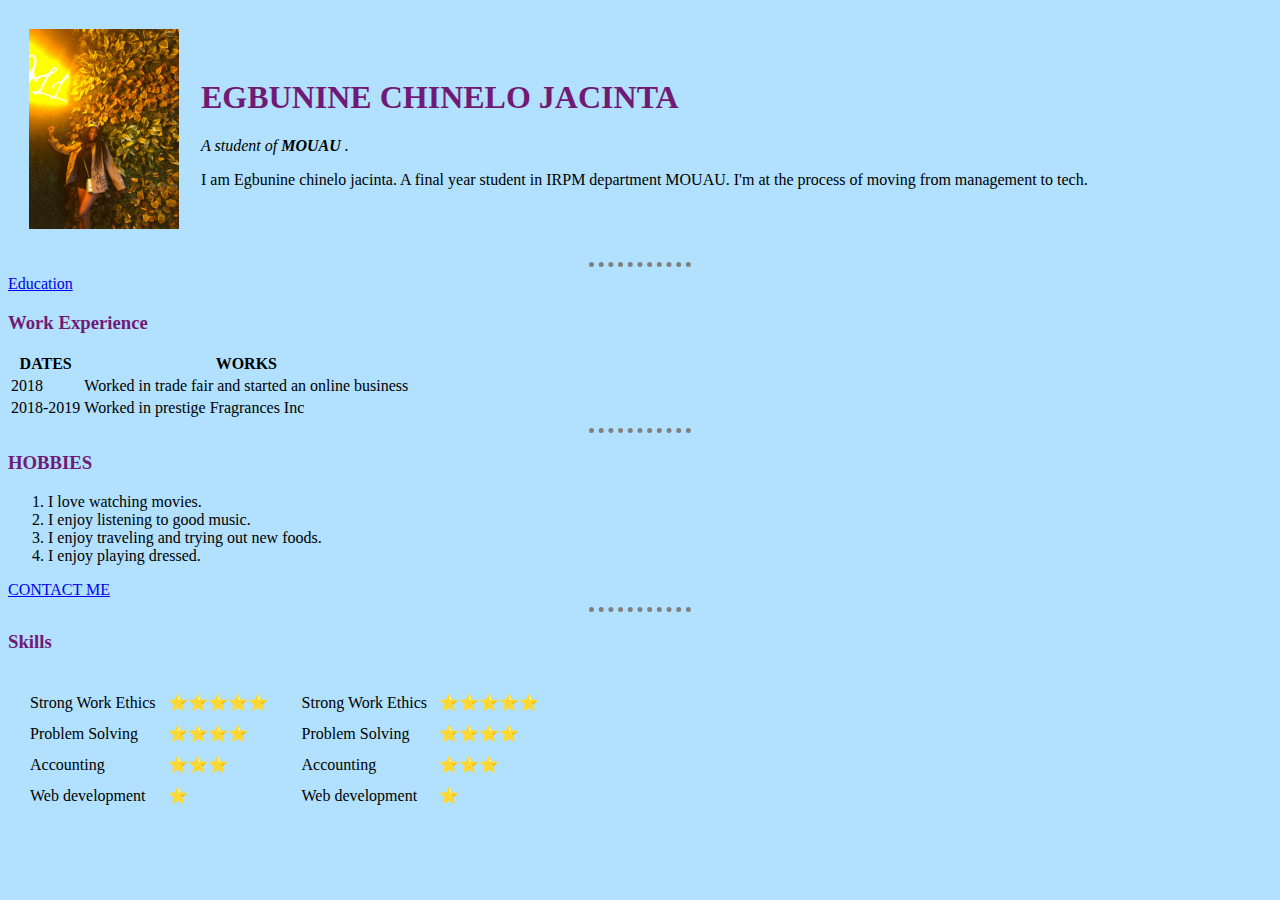
<file: index.html>
<!DOCTYPE html>
<html lang="en" dir="ltr">

<head>
  <meta charset="utf-8">
  <title>Egbunine chinelo</title>
  <link rel="stylesheet" href="css/styles.css">

  <style>


    img {
      height: 200px;
    }
  </style>
</head>

<body>
  <table cellspacing="20">
    <tr>
      <td><img src="whatsapp/image.jpeg" alt="Egbunine chinelo profie picture"></td>
      <td>
        <h1>EGBUNINE CHINELO JACINTA</h1>
        <p>
          <em> A student of <strong>MOUAU</strong> .
          </em>
        </p>
        <P>
          I am Egbunine chinelo jacinta. A final year student in IRPM department MOUAU.
          I'm at the process of moving from management to tech. </P>
      </td>
    </tr>

  </table>

  <hr>
  <a href="EDUCATION.html">Education</a>
  <h3>Work Experience</h3>
  <table>
    <thead>
      <tr>
        <th>DATES</th>
        <th>WORKS</th>
      </tr>

    </thead>
    <tbody>
      <tr>
        <td>2018</td>
        <td>Worked in trade fair and started an online business</td>
      </tr>
      <tr>
        <td>2018-2019</td>
        <td>Worked in prestige Fragrances Inc</td>
      </tr>
    </tbody>

  </table>
  <hr>
  <h3>HOBBIES</h3>
  <ol>
    <li>I love watching movies.</li>
    <li>I enjoy listening to good music.</li>
    <li>I enjoy traveling and trying out new foods. </li>
    <li>I enjoy playing dressed.</li>
  </ol>
  <a href="Contact address.html">CONTACT ME</a>
  <hr>
  <h3>Skills</h3>
  <table cellspacing="10">
    <tr>
      <td>
        <table cellspacing="10">
          <tr>
            <td>Strong Work Ethics</td>
            <td>⭐⭐⭐⭐⭐</td>
          </tr>
          <tr>
            <td>Problem Solving</td>
            <td>⭐⭐⭐⭐</td>

          </tr>
          <tr>
            <td>Accounting</td>
            <td>⭐⭐⭐</td>

          </tr>
          <tr>
            <td>Web development</td>
            <td>⭐</td>
          </tr>
        </table>
      </td>
      <td>
        <table cellspacing="10">
          <tr>
            <td>Strong Work Ethics</td>
            <td>⭐⭐⭐⭐⭐</td>
          </tr>
          <tr>
            <td>Problem Solving</td>
            <td>⭐⭐⭐⭐</td>

          </tr>
          <tr>
            <td>Accounting</td>
            <td>⭐⭐⭐</td>

          </tr>
          <tr>
            <td>Web development</td>
            <td>⭐</td>
          </tr>
        </table>
      </td>
    </tr>
  </table>

</body>

</html>
</file>
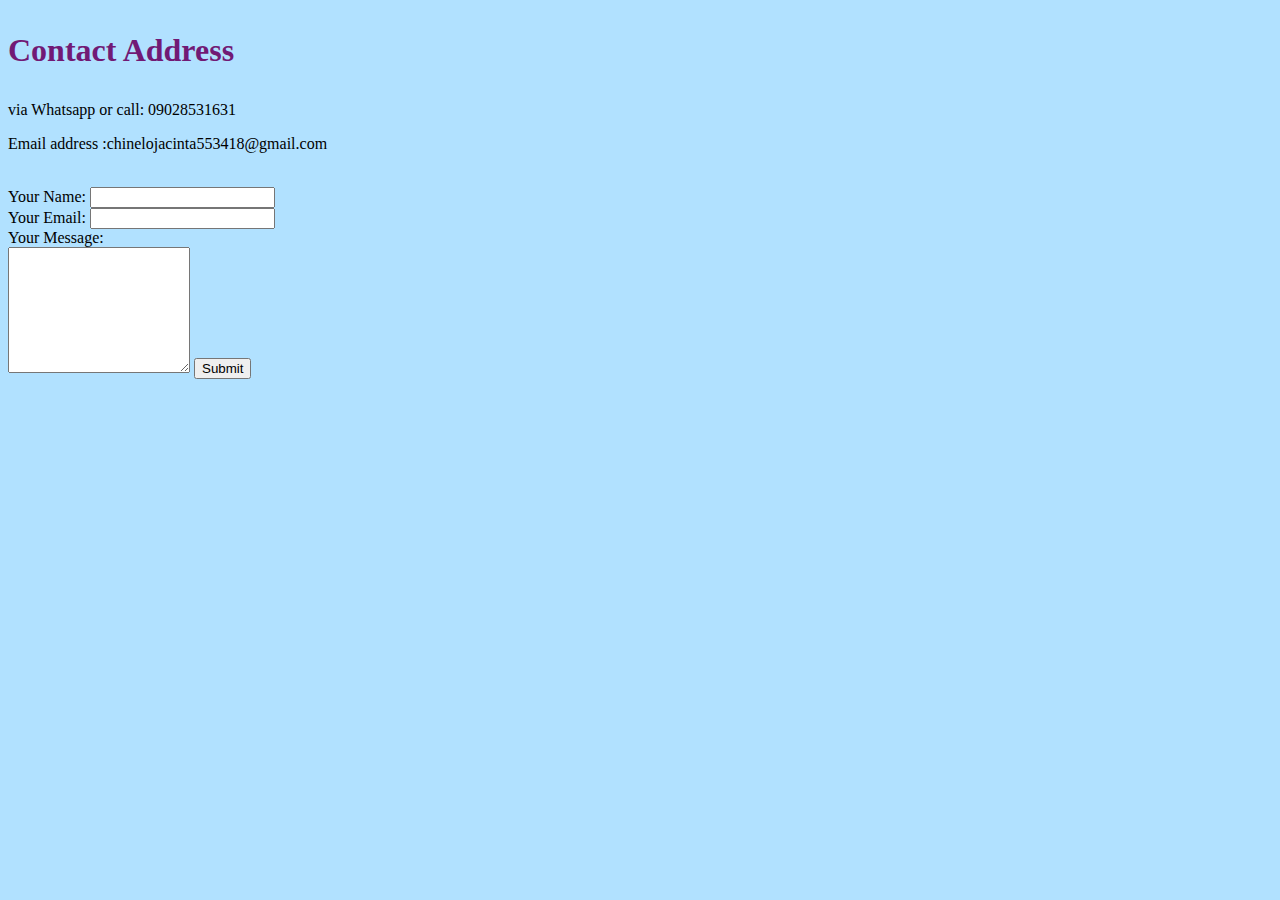
<file: Contact address.html>
<!DOCTYPE html>
<html lang="en" dir="ltr">

<head>
  <meta charset="utf-8">
  <title>contact address of Egbunine chinelo</title>
  <link rel="stylesheet" href="css/styles.css">
</head>

<body>
  <h1>
    <p><strong>Contact Address</strong></p>
  </h1>
  via Whatsapp or call: 09028531631 <br>
   <p>Email address :chinelojacinta553418@gmail.com </p>
  <br>
  <form action="mailto:chinelojacinta553418@gmail.com" method="post" enctype="text/plain">
    <label>Your Name:</label>
    <input type="text" name="Your Name" value=""> <br>
    <label>Your Email:</label>
    <input type="email" name="Your email" value=""> <br>
    <label>Your Message:</label> <br>
    <textarea name="your Message" rows="8" cols="20"></textarea>
    <input type="submit" name="">


  </form>
</body>

</html>
</file>
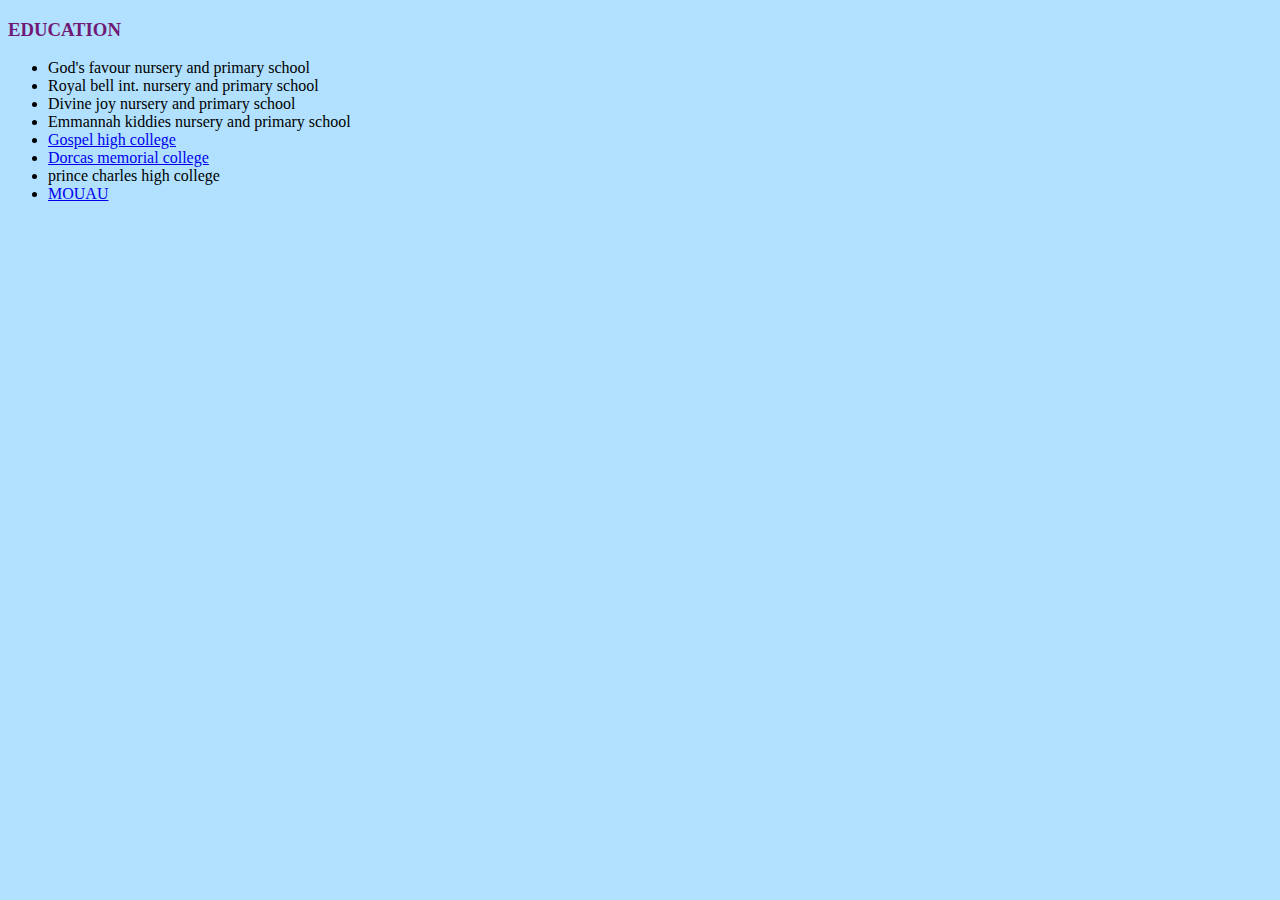
<file: EDUCATION.html>
<!DOCTYPE html>
<html lang="en" dir="ltr">

<head>
  <meta charset="utf-8">
  <title>EDUCATION</title>
  <link rel="stylesheet" href="css/styles.css">
</head>

<body>
  <h3>EDUCATION</h3>
  <ul>
    <li>God's favour nursery and primary school</li>
    <li>Royal bell int. nursery and primary school</li>
    <li>Divine joy nursery and primary school</li>
    <li>Emmannah kiddies nursery and primary school</li>
    <li><a href="https://lagosschoolsonline.com/schools/profile/6650">Gospel high college</a></li>
    <li><a href="http://www.dorcasmemorialschools.com/login/student_login.php">Dorcas memorial college</a></li>
    <li>prince charles high college</li>
    <li><a href="https://mouau.edu.ng/">MOUAU</a></li>
  </ul>
</body>

</html>
</file>
<file: css/styles.css>
body {
  background-color: #B1E1FF;
}

hr {

  border-style: dotted none none;
  border-color: grey;
  border-width: 5px;
  width: 8%;
}
h1{
  color:#711A75;
}
h3{
  color: #711A75;
}
</file>
